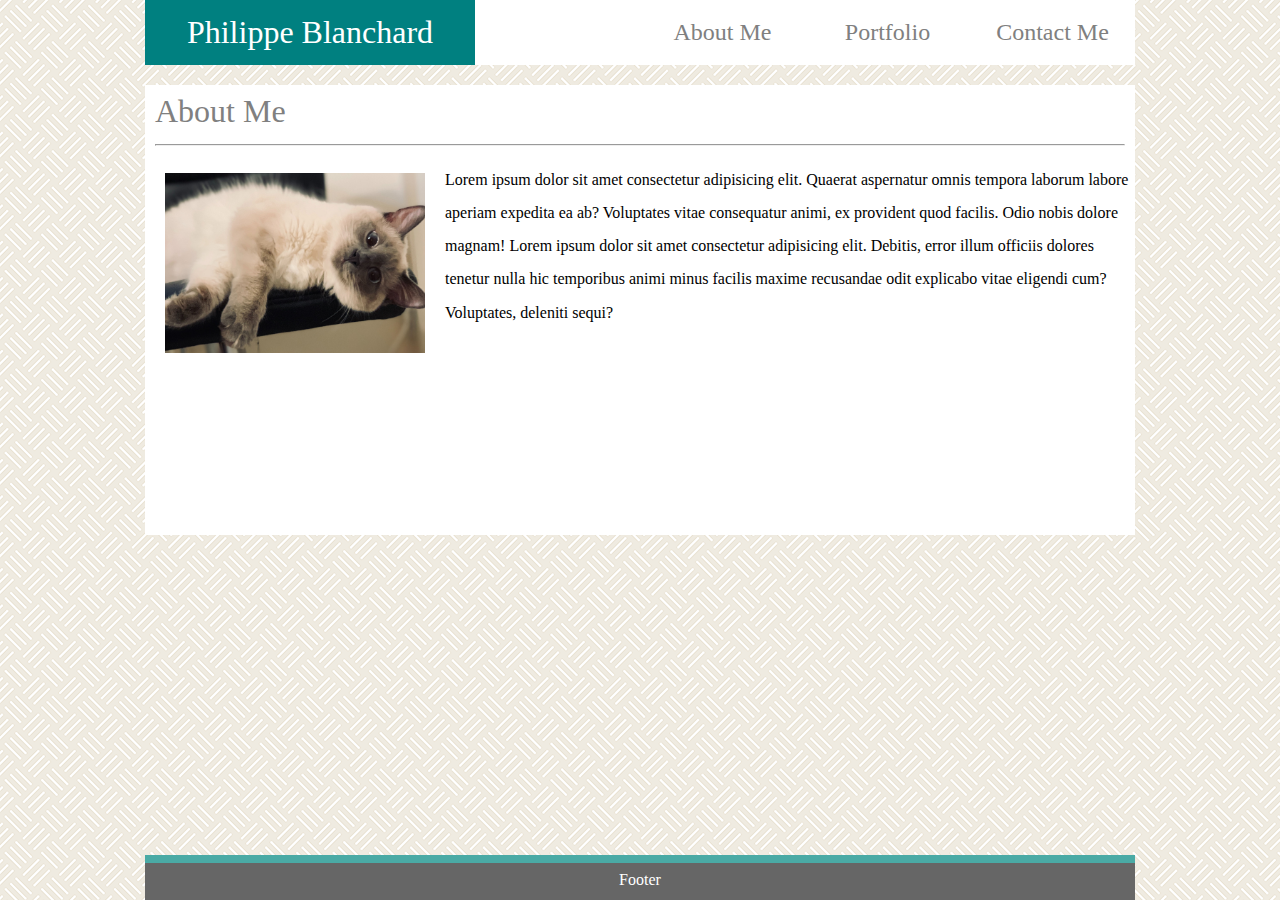
<file: index.html>
<!DOCTYPE html>
<html lang="en">
<head>
    <meta charset="UTF-8">
    <meta name="viewport" content="width=device-width, initial-scale=1.0">
    <meta http-equiv="X-UA-Compatible" content="ie=edge">
    <link rel='stylesheet' href='reset.css'>
    <link rel='stylesheet' href='style2.css'>
    <title>Phil's Portfolio</title>
</head>
<body>
    <div class='wrapper'>
        <div class='topnav'>
            <div class='nameplate'>Philippe Blanchard</div>
            <div class='aboutMe'><a href="#">About Me</div></a>
            <div class='portfolio'><a href="#">Portfolio</div></a>
            <div class='contactMe'><a href="#">Contact Me</div></a>
        </div>

        <div class='mainContent'>
            <h2 class='contentHeader'>About Me<hr></h2>
            <img class='imageArea'src='img1.jpg'>
            <P class='textArea'>Lorem ipsum dolor sit amet consectetur adipisicing elit. Quaerat aspernatur omnis tempora laborum labore aperiam expedita ea ab? Voluptates vitae consequatur animi, ex provident quod facilis. Odio nobis dolore magnam! Lorem ipsum dolor sit amet consectetur adipisicing elit. Debitis, error illum officiis dolores tenetur nulla hic temporibus animi minus facilis maxime recusandae odit explicabo vitae eligendi cum? Voluptates, deleniti sequi?</P>

        </div>
        <div class='footer'>Footer</div>
    </div>

    
</body>
</html>
</file>
<file: style2.css>
body {
    background-image: url('floor-tile.png');
    font-family: 'Helvetica Neue';
    max-width: 100vw;
    line-height: 25pt;
}

* {
    box-sizing: border-box;
    }

.wrapper {
    display: grid;
    grid-template-areas: 
    "header"
    "content"
    "bottombar";
    grid-template-columns: 1fr;
    grid-template-rows: 65px 1fr 5%;
    grid-gap: 20px;
    height: 100vh;
    max-width: 990px;
    margin: auto;
}

.topnav {
    grid-area: header;
    background-color: white;
    display: grid;
    grid-template-areas: 
    "name . about folio contact";
    grid-template-columns: 2fr 1fr 1fr 1fr 1fr; 
    text-align: center;

}

.nameplate {
    grid-area: name;
    background: teal;
    align-self: center;
    font-size: 2em;
    color: white;
    padding: 16px;
}

.aboutMe {
    grid-area: about;
    align-self: center;
    font-size: 1.5em;
}

.aboutMe:hover {
    background-color: aqua;
    
}

.portfolio {
    grid-area: folio;
    align-self: center;
    font-size: 1.5em;
}

.portfolio:hover {
    background-color: aqua;
   
}
a {
    text-decoration: none;
    color: grey;
    display: block;
    padding: 16px;
}
.contactMe {
    grid-area: contact;
    font-size: 1.5em;
    align-self: center;
}

.contactMe:hover {
    background-color: aqua;
   
}

.mainContent {
    grid-area: content;
    background:white;
    display: grid;
    grid-template-areas:
    "top1 top1 top1 top1"
    "image text text text"
    "image text text text";
    grid-template-rows: 15% 1fr 5%;
    max-height: 60%;
}

.footer {
    grid-area: bottombar;
    background: #666666;
    border-top: 8px solid #4AAAA5;
    text-align: center;
    color: white;
}

.imageArea {
    grid-area: image;
    width:300px;
    padding: 20px;
    padding-bottom: 0;
}

.textArea {
    padding-top: 10px;
    grid-area: text;
}

.contentHeader {
    grid-area:top1;
    font-size: 2em;
    padding: 10px;
    color: grey;
}

@media only screen and (max-width: 990px) {
    .wrapper {
        display: grid;
        grid-template-areas: 
        "header"
        "content"
        "bottombar";
        grid-template-columns: 1fr;
        grid-template-rows: 65px 1fr 5%;
        grid-gap: 20px;
        height: 100vh;
        max-width: 800px;
        margin: auto;
    }

    .topnav {
        grid-area: header;
        background-color: white;
        display: grid;
        grid-template-areas: 
        "name about folio contact";
        grid-template-columns: 2fr 1fr 1fr 1fr; 
        text-align: center;
    }
}

@media only screen and (max-width: 790px) {
    .wrapper {
        display: grid;
        grid-template-areas: 
        "header"
        "content"
        "bottombar";
        grid-template-columns: 1fr;
        grid-template-rows: 120px 1fr 5%;
        grid-gap: 20px;
        height: 100vh;
        max-width: 650px;
        margin: auto;
    }

    .topnav {
        grid-area: header;
        background-color: white;
        display: grid;
        grid-template-areas: 
        "name name name"
         "about folio contact";
        grid-template-columns: 1fr 1fr 1fr;
        grid-template-rows: 60px 60px;
         text-align: center;
    }

    .mainContent {
        grid-area: content;
        background:white;
        display: grid;
        grid-template-areas:
        "top1 top1 top1 top1"
        "image text text text"
        "image text text text";
        grid-template-rows: 15% 1fr 5%;
        max-height: 80%;
    }
    a {
        text-decoration: none;
        color: grey;
        display: block;
        
    }
}
</file>
